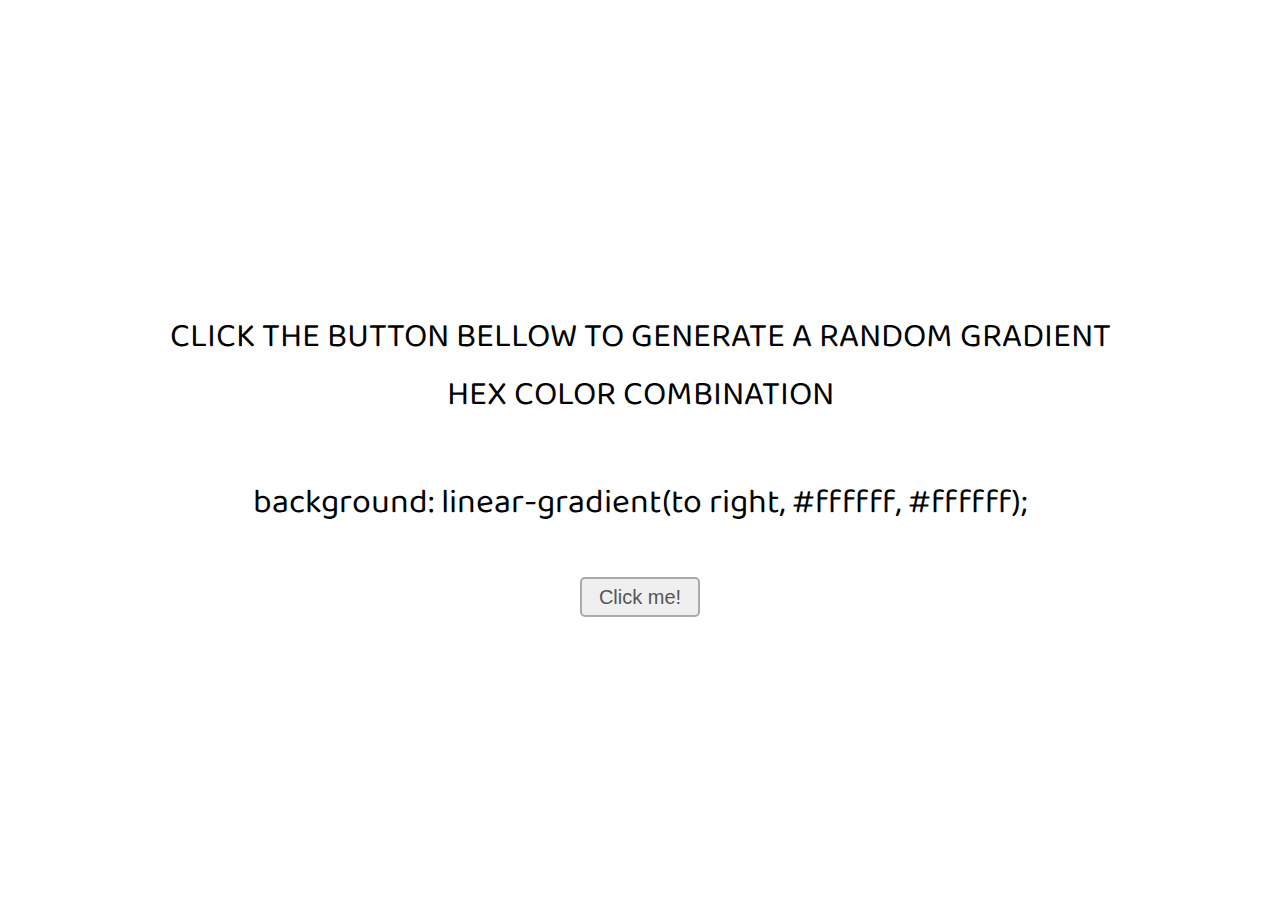
<file: HEX-colors/index.html>
<!DOCTYPE html>
<html lang="en">

<head>
    <meta charset="UTF-8">
    <meta http-equiv="X-UA-Compatible" content="IE=edge">
    <meta name="viewport" content="width=device-width, initial-scale=1.0">
    <title>JS practice. HEX-gradient generator</title>
    <link rel="stylesheet" href="style.css">
</head>

<body>

    <div class="wrapper">
        <div class="div">
            <p class="explanation">click the button bellow to generate a random gradient HEX color combination</p>
            <p class="gradient-name"></p>
            <button id="btn" class="btn">Click me!</button>
        </div>
    </div>

    <script src="script.js"></script>

</body>

</html>
</file>
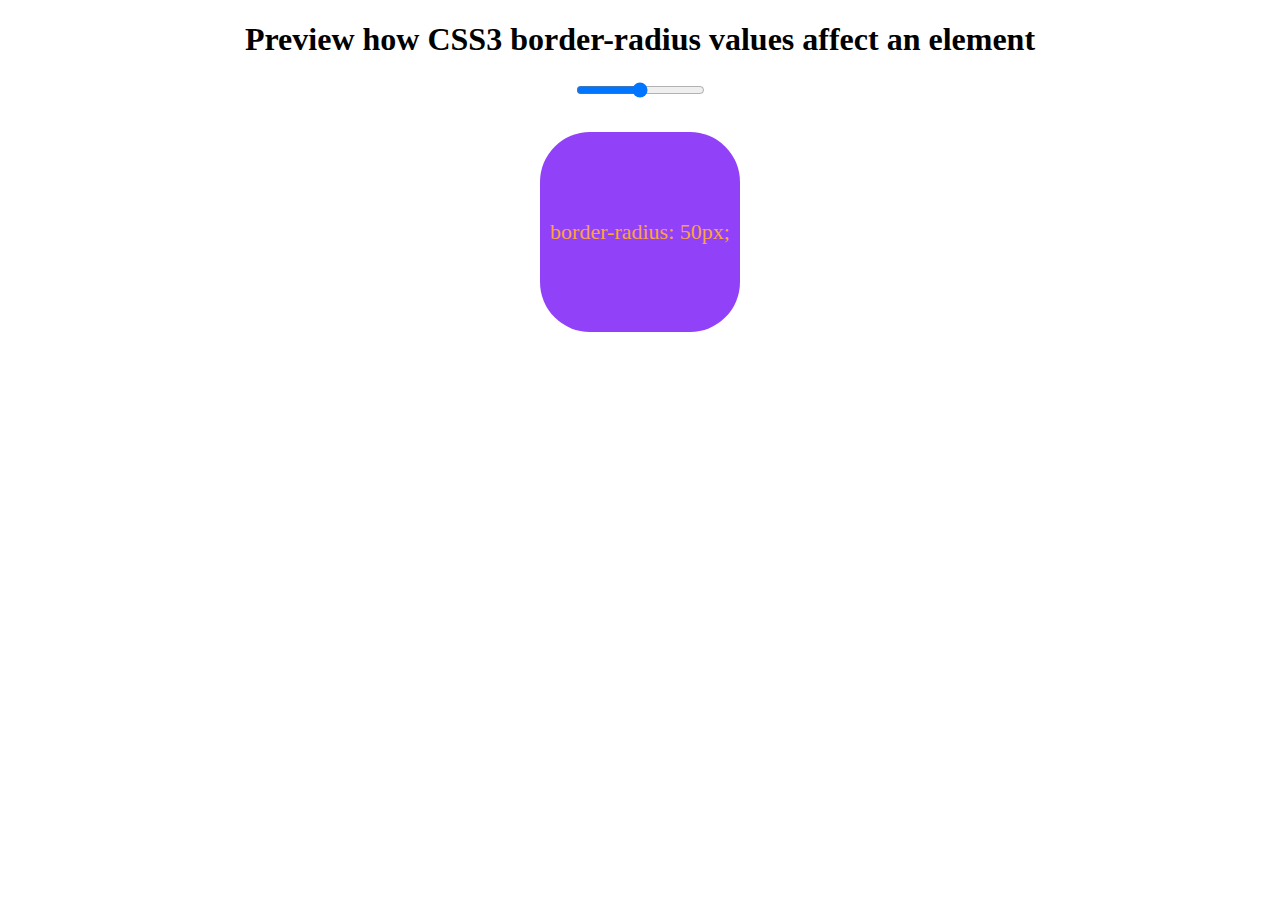
<file: Preview border-radius/index.html>
<!DOCTYPE html>
<html lang="en">

<head>
    <meta charset="UTF-8">
    <meta http-equiv="X-UA-Compatible" content="IE=edge">
    <meta name="viewport" content="width=device-width, initial-scale=1.0">
    <title>JS practice. Preview how CSS3 border-radius values affect an element</title>
    <link rel="stylesheet" href="style.css">
</head>

<body>

    <h1>Preview how CSS3 border-radius values affect an element</h1>
    <input id="input-radius" type="range" min="0" max="100">
    <div id="block" class="block">
        <p id="text" class="text"></p>
    </div>

    <script src="script.js"></script>

</body>

</html>
</file>
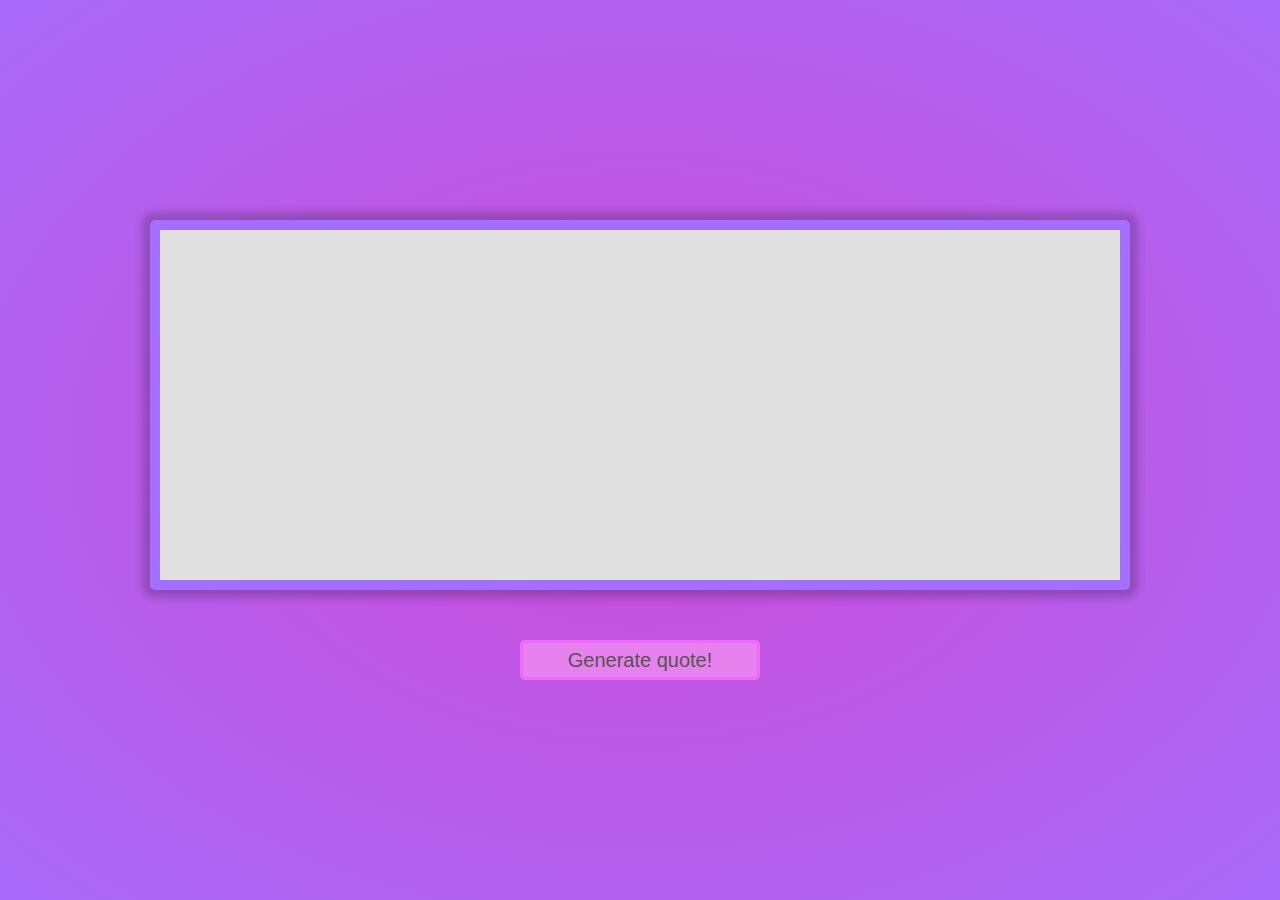
<file: Random quote/index.html>
<!DOCTYPE html>
<html lang="en">

<head>
    <meta charset="UTF-8">
    <meta http-equiv="X-UA-Compatible" content="IE=edge">
    <meta name="viewport" content="width=device-width, initial-scale=1.0">
    <title>JS practice. Random Quote Generator</title>
    <link rel="stylesheet" href="style.css">
</head>

<body>

    <div class="wrapper">
        <div class="quote-block">
            <div id="quote-block__text" class="quote-block__text"></div>
            <div id="quote-block__author" class="quote-block__author"></div>
        </div>
        <button id="btn" class="btn">Generate quote!</button>
    </div>

    <script src="quotes.js" type="module"></script>
    <script src="script.js" type="module"></script>

</body>

</html>
</file>
<file: HEX-colors/style.css>
@import url("https://fonts.googleapis.com/css2?family=Baloo+Bhaijaan+2:wght@500&display=swap");

body {
    font-family: "Baloo Bhaijaan 2", cursive;
    font-size: 34px;
    animation: text 10s infinite ease-in-out;
    margin: 0;
    padding: 0;
}

.explanation {
    text-transform: uppercase;
    margin-bottom: 50px;
}

.wrapper {
    width: 100%;
    height: 100vh;
    display: flex;
    align-items: center;
    justify-content: center;
}

.div {
    text-align: center;
    max-width: 1000px;
}

.btn {
    width: 120px;
    height: 40px;
    line-height: 24px;
    font-size: 20px;
    cursor: pointer;
    border-radius: 5px;
    border: 2px solid #aaa;
    color: #555;
}

.btn:hover {
    background-color: #bbb;
    transition: all 0.3s ease;
}

@keyframes text {
    from {
        color: #ccc;
    }
    25% {
        color: #666;
    }
    50% {
        color: #000;
    }
    75% {
        color: #666;
    }
    100% {
        color: #ccc;
    }
}
</file>
<file: Preview border-radius/style.css>
body {
    text-align: center;
}
.block {
    width: 200px;
    height: 200px;
    background-color: rgb(145, 66, 248);
    margin-top: 30px;
    display: flex;
    justify-content: center;
    align-items: center;
    margin-left: auto;
    margin-right: auto;
}

.text {
    font-size: 22px;
    color: rgb(253, 163, 60);
}
</file>
<file: Random quote/style.css>
@import url("https://fonts.googleapis.com/css2?family=Baloo+Bhaijaan+2:wght@500&family=Comforter&display=swap");

body {
    margin: 0;
    padding: 0;
}

.wrapper {
    width: 100%;
    height: 100vh;
    display: flex;
    align-items: center;
    justify-content: center;
    flex-direction: column;
    background: radial-gradient(80% 80%, rgb(203, 74, 214), rgb(164, 111, 254));
}

.quote-block {
    text-align: center;
    width: 900px;
    height: 350px;
    background-color: rgb(224, 224, 224);
    box-shadow: 0px 0px 8px 8px rgba(0, 0, 0, 0.2);
    margin-bottom: 50px;
    border-radius: 5px;
    border: 10px solid rgb(164, 111, 254, 1);
    display: flex;
    align-items: center;
    justify-content: center;
    flex-direction: column;
    padding: 0 30px;
}

.quote-block__text {
    font-family: sans-serif;
    font-size: 24px;
    margin-bottom: 30px;
}

.quote-block__author {
    font-family: "Comforter", cursive;
    font-size: 40px;
}

.btn {
    width: 240px;
    height: 40px;
    line-height: 24px;
    font-size: 20px;
    cursor: pointer;
    border-radius: 5px;
    border: 3px solid rgb(241, 105, 253);
    background-color: rgb(229, 130, 238);
    color: rgb(88, 82, 82);
}

.btn:hover {
    transition: all 0.5s ease;
    background-color: rgb(207, 109, 216);
}
</file>
